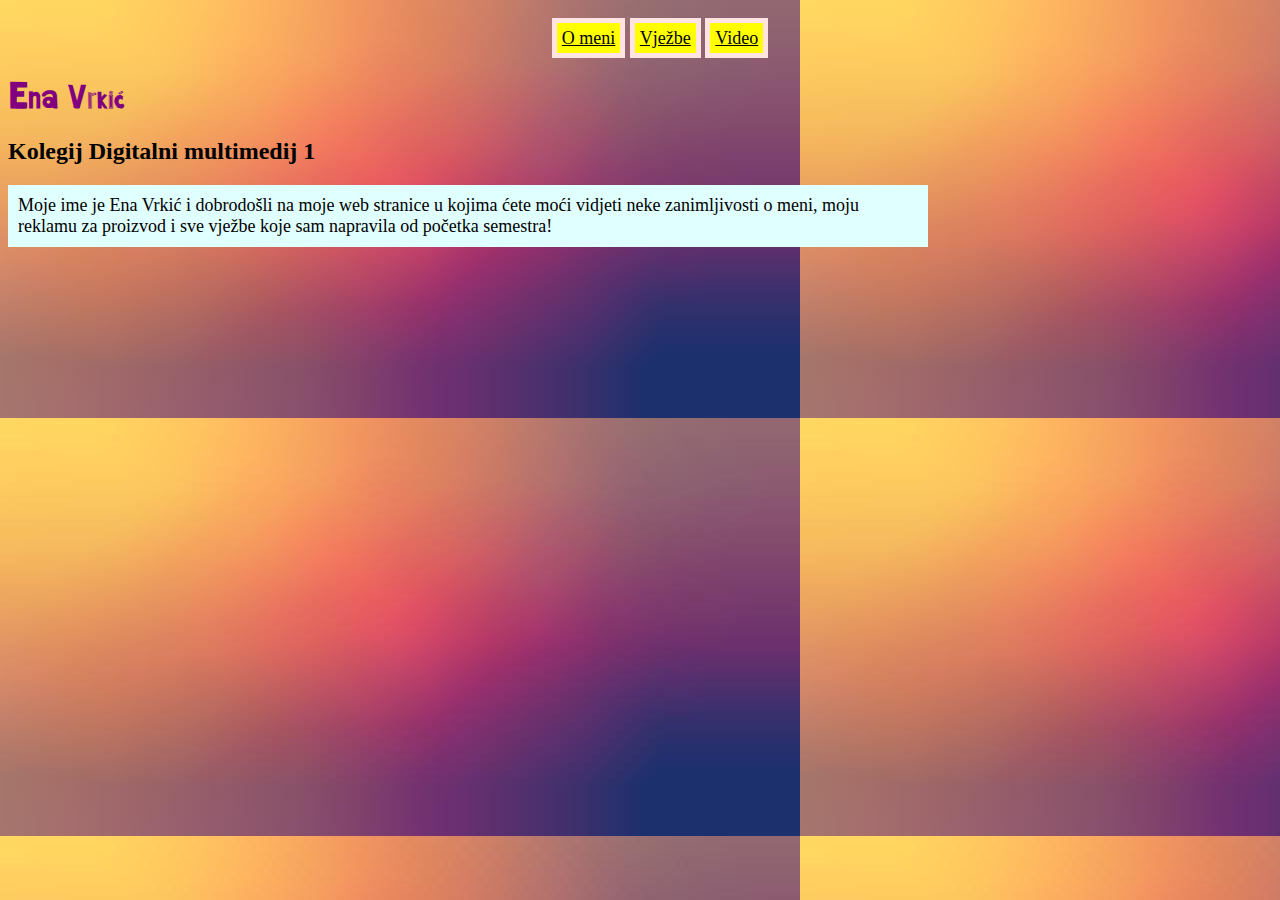
<file: index.html>
<!DOCTYPE html>
<html>
<head>
<meta charset="utf-8">
<title>Projektni zadatak</title>
<link rel="stylesheet" href="stil.css">
</head>
<body>
<nav>
	<ul>
	<li><a href="o meni.html">O meni</a></li>
	<li><a href="vježbe.html">Vježbe</a></li>
	<li><a href="video.html">Video</a></li>
	</ul>
	</nav>
	<h1><span>Ena Vrkić</span></h1>
	<h2>Kolegij Digitalni multimedij 1</h2>
	<p>Moje ime je Ena Vrkić i dobrodošli na moje web stranice u kojima ćete moći vidjeti neke zanimljivosti o meni, moju reklamu za proizvod i sve vježbe koje sam napravila od početka semestra!</p>
</body>
</html>
</file>
<file: stil.css>
@font-face{
	font-family:'EnaVrkic';
	    src: url(multimediji/EnaVrkic.ttf);
}
h1 span{
	font-family:'EnaVrkic';
}
nav {
	width: 100%;
	height: 40px;
	list-style-position:none;
	font-size:18px;
	text-align:center
}
li {
	display:inline-block;
	font-size:22px;
	padding-left:5px;
	padding-right:5px;
}
p {
	font-family: Georgia, serif;
	font-size: 18px;
	background-color: lightcyan;
	width: 900px;
	padding: 10px;
}
h1 {
	font-family: Garamond;
	color: purple;
}
body {
	background-image: url("multimediji/pozadina.jpeg")
}
a:link{
	color: black;
	background-color: yellow;
	padding: 5px;
	line-height: 40px;
}
a:hover{
	background-color: yellow;
}
li {
	font-size: 18px;
	background-color: MistyRose;
}
</file>
